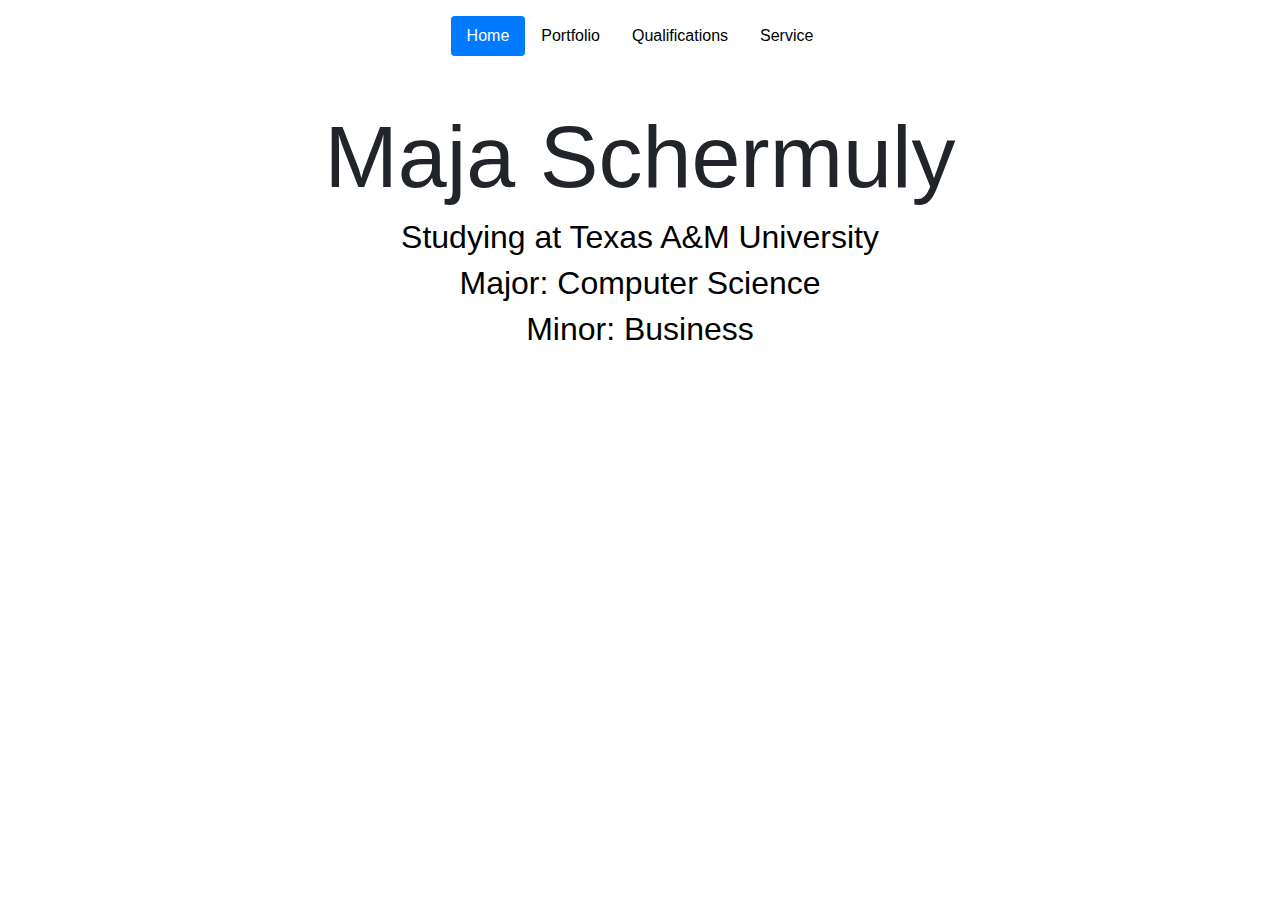
<file: index.html>
<!DOCTYPE html>
<html>
<head>
    <meta charset="utf-8">
    <meta name="viewport" content="width=device-width, initial-scale=1">
    <title> Maja Schermuly</title>
    <link rel="stylesheet" type="text/css" href="style.css">

    <link rel="stylesheet" href="https://maxcdn.bootstrapcdn.com/bootstrap/4.5.2/css/bootstrap.min.css">
    <script src="https://ajax.googleapis.com/ajax/libs/jquery/3.5.1/jquery.min.js"></script>
    <script src="https://cdnjs.cloudflare.com/ajax/libs/popper.js/1.16.0/umd/popper.min.js"></script>
    <script src="https://maxcdn.bootstrapcdn.com/bootstrap/4.5.2/js/bootstrap.min.js"></script>
</head>
<body>
    
    <!-- nav-->
    <div class="container mt-3">
        <nav>
        <ul class="nav nav-pills justify-content-center">
            <li class="nav-item ">
                <a href="index.html" class="nav-link active">Home</a>
            </li>
            <li class="nav-item">
                <a href="portfolio.html" class="nav-link">Portfolio</a>
            </li>
            <li class="nav-item">
                <a href="qualifications.html" class="nav-link">Qualifications</a>
            </li>
            <li class="nav-item">
                <a href="service.html" class="nav-link">Service</a>
            </li>
        </ul>
     </nav>
    </div>

    <!--Front Page Name and Links-->
    <div class="container text-center mt-5" > 
        <h1 class="display-2">
            <b>Maja Schermuly</b>
        </h1>
        <h2>
           Studying at <a class=IndexLink href="http://tamu.edu">Texas A&M University</a>
        </h2>
        <h2 >
            Major: <a class=IndexLink href="https://engineering.tamu.ed/cse/index.html">Computer Science</a>
        </h2>
        <h2 >
            Minor: <a class=IndexLink href="https://mays.tamu.edu/business-minors/">Business</a>
        </h2>
    </div>
<!----secret page-->
<!----about me-->
</body>
</html>
</file>
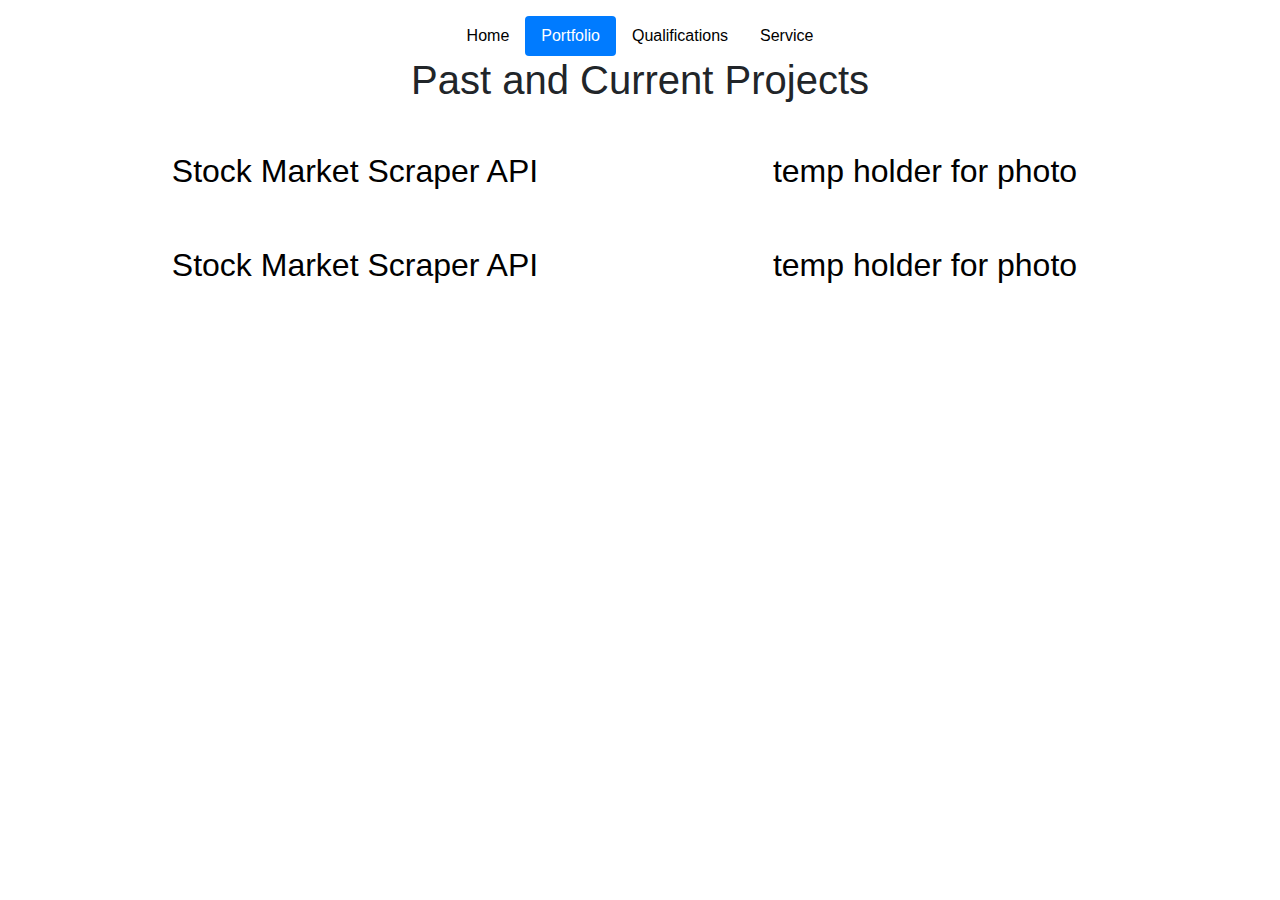
<file: portfolio.html>
<!---progress bar with projects

stock market scraper api
web crawler 
social media app
retrogaming setup
website
minecraft server setup
grade app
-->

<!DOCTYPE html>
<html>
<head>
    <meta charset="utf-8">
    <meta name="viewport" content="width=device-width, initial-scale=1">
    <title> Maja Schermuly</title>
    <link rel="stylesheet" type="text/css" href="style.css">

    <link rel="stylesheet" href="https://maxcdn.bootstrapcdn.com/bootstrap/4.5.2/css/bootstrap.min.css">
    <script src="https://ajax.googleapis.com/ajax/libs/jquery/3.5.1/jquery.min.js"></script>
    <script src="https://cdnjs.cloudflare.com/ajax/libs/popper.js/1.16.0/umd/popper.min.js"></script>
    <script src="https://maxcdn.bootstrapcdn.com/bootstrap/4.5.2/js/bootstrap.min.js"></script>
</head>
<body>
    <!-- nav-->
    <div class="container mt-3">
        <nav>
        <ul class="nav nav-pills justify-content-center">
            <li class="nav-item ">
                <a href="index.html" class="nav-link ">Home</a>
            </li>
            <li class="nav-item">
                <a href="portfolio.html" class="nav-link active">Portfolio</a>
            </li>
            <li class="nav-item">
                <a href="qualifications.html" class="nav-link">Qualifications</a>
            </li>
            <li class="nav-item">
                <a href="service.html" class="nav-link">Service</a>
            </li>
        </ul>
     </nav>
    </div>

    <!--projects-->
    <div class="title text-center">
    <h1>Past and Current Projects</h1>
    </div>
    <!--Stock Market Scraper API-->
    <div class="container text-center mt-5">
        <div class="row">
        <div class="col-sm-6">
            <h2>Stock Market Scraper API</h2>
        </div>
        <div class="col-sm-6 ">
            <!--stock photo-->
            <h2>temp holder for photo</h2>
        </div>
        </div>

    </div>

    <div class="container text-center mt-5">
        <div class="row">
        <div class="col-sm-6">
            <h2>Stock Market Scraper API</h2>
        </div>
        <div class="col-sm-6 ">
            <!--stock photo-->
            <h2>temp holder for photo</h2>
        </div>
        </div>

    </div>
        

</body>
</html>
</file>
<file: style.css>
*{
    margin: 0;
    padding: 0;
}
.header
{
    height: 100vh;
}
h2{
    color: black;
}
a.IndexLink{
    color: black;
}
a.nav-link{
    color: black;
}
.nav{
    color: maroon;
}
</file>
